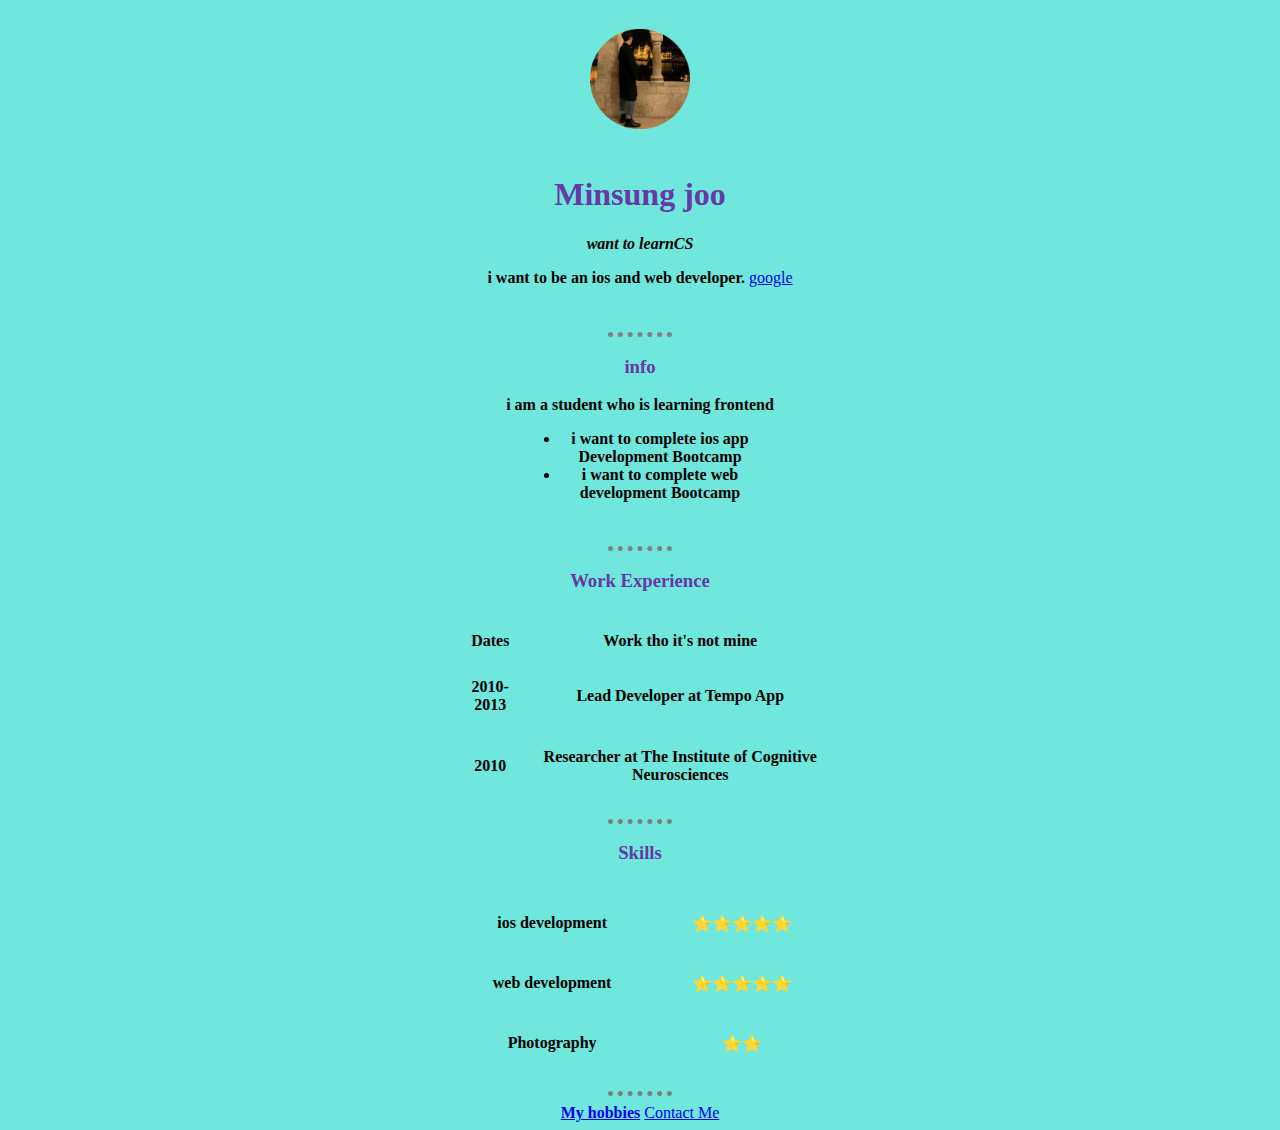
<file: index.html>
<!DOCTYPE html> <!-- html누르고 엔터 누르면 기본양식 나옴 -->
<html lang="en" dir="ltr">

<head>
  <meta charset="utf-8">
  <!--이줄은 메타가 추가데이터를 html문서에 가져온것 캐릭터셋은 utf-8의 시스템 아래있는 문자를 가져온다.   meta에 다른 기능들이 있다.   -->
  <title>💙Minsung's personal site</title>
  <link rel="stylesheet" href="styles.css">

</head>

<body>

  <table cellspacing="20">
    <tr>
      <td><img src="circle-cropped (2).png" alt=" 부다페스트 ">
        <!--alt는 이미지 설명글 적는거-->
      </td>
    </tr>
    <tr>
      <td>
        <h1><strong>Minsung joo</strong></h1>
        <p><strong><em>want to learnCS</strong></em></p>
        <p><strong>i want to be an ios and web developer.</strong> <a href="https://www.google.co.kr/">google</a> </p>
      </td>
    </tr>
  </table>


  <hr>


  <h3>info</h3>
  <p><strong>i am a student who is learning frontend</strong></p>
  <ul>
    <li><strong>i want to complete ios app Development Bootcamp</strong> </li>
    <li><strong>i want to complete web development Bootcamp</strong></li>
  </ul>

  <hr>

  <h3>Work Experience</h3>
  <table cellspacing="20">
    <thead>
      <tr>
        <th><strong>Dates</strong></th>
        <th><strong>Work tho it's not mine</strong></th>
      </tr>
    </thead>
    <tbody>
      <tr>
        <td><strong>2010-2013</strong> </td>
        <td><strong>Lead Developer at Tempo App </strong></td>
      </tr>
      <tr>
        <td><strong>2010</strong></td>
        <td><strong>Researcher at The Institute of Cognitive Neurosciences</strong></td>
      </tr>
    </tbody>
  </table>

  <hr>

  <h3>Skills</h3>

  <table cellspacing="20">
    <tr>
      <td><strong>ios development</strong></td>
      <td>⭐⭐⭐⭐⭐</td>
    </tr>
    <tr>
      <td><strong>web development</strong></td>
      <td>⭐⭐⭐⭐⭐</td>
    </tr>
    <tr>
      <td><strong>Photography</strong></td>
      <td>⭐⭐</td>
    </tr>
  </table>



  <hr>




  <a href="hobbies.html"><strong>My hobbies</strong></a>
  <a href="Contact Me.html">Contact Me</a>

</body>

</html>
</file>
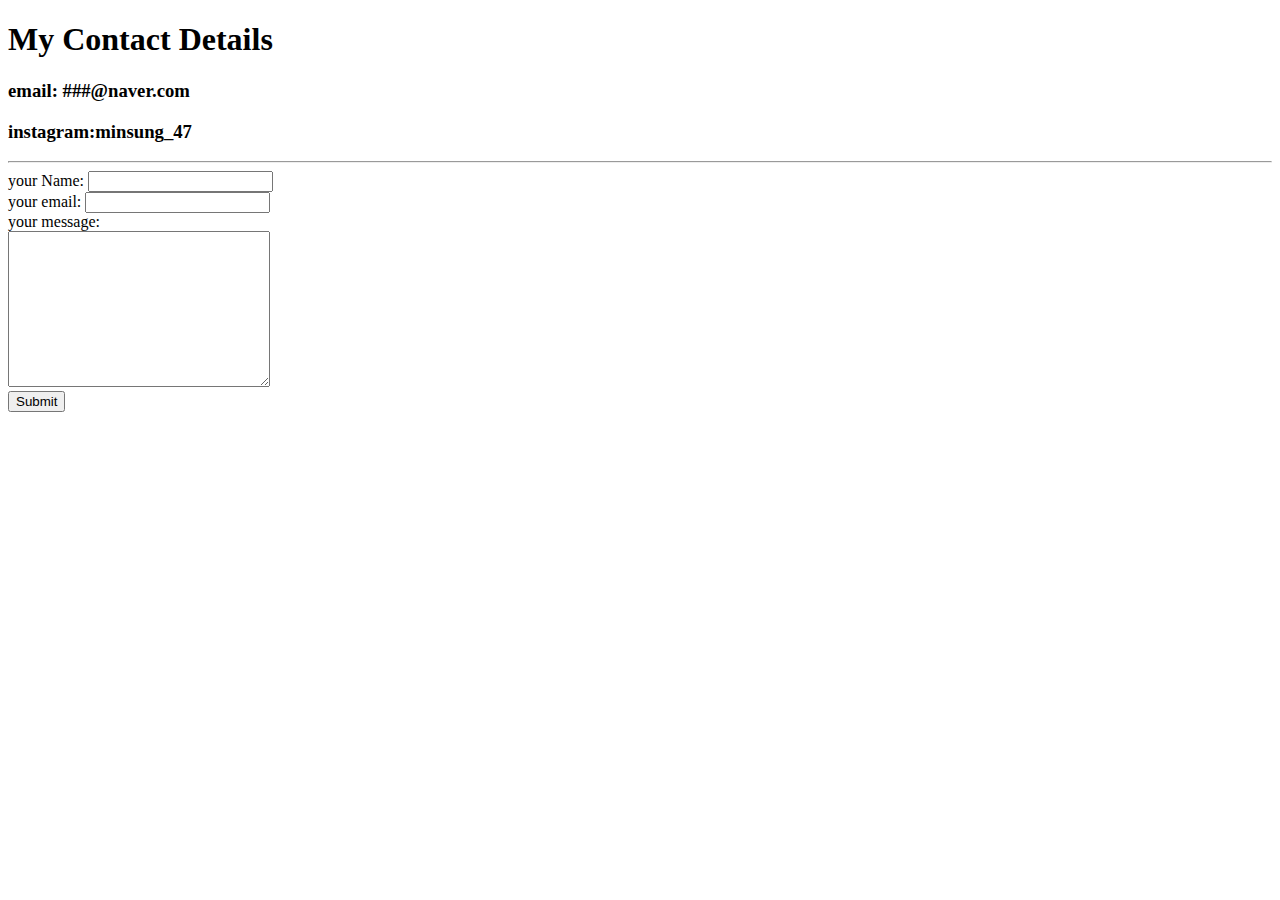
<file: Contact Me.html>
<!DOCTYPE html>
<html lang="en" dir="ltr">
  <head>
    <meta charset="utf-8">
    <title>Contact Me</title>
  </head>
  <body>
    <h1>My Contact Details</h1>
    <h3>email: ###@naver.com</h3>
    <h3>instagram:minsung_47</h3>
    <hr>

<form class="" action="index.html" method="post"> <!--form 다음에 나오는 것들은 디폴트 값이다 --> <!--mailto:info@  -->
  <label>your Name:</label>
  <input type="text" name="" value=""><br>
  <label>your email:</label>
  <input type="email" name="" value=""><br>
  <label>your message:</label><br>
  <textarea name="name" rows="10" cols="30"></textarea><br>
  <input type="submit" name="">  <!--submit은 밸류삭제한다. -->
</form>


<!--매일매일코딩은 암기말고 이해 습관이다.  -->



    <!--주석을 풀고

    <table>
      <tr>
        <td>
        <table>
          <tr>
            <td>ios development</td>
            <td>⭐⭐⭐⭐⭐</td>
          </tr>
          <tr>
            <td>web development</td>
            <td>⭐⭐⭐⭐⭐</td>
          </tr>
          <tr>
            <td>Photography</td>
            <td>⭐⭐</td>
          </tr>
        </table></td>
        <td>
        <table>
          <tr>
            <td>ios development</td>
            <td>⭐⭐⭐⭐⭐</td>
          </tr>
          <tr>
            <td>web development</td>
            <td>⭐⭐⭐⭐⭐</td>
          </tr>
          <tr>
            <td>Photography</td>
            <td>⭐⭐</td>
          </tr>
        </table> </td>
      </tr>
    </table>
                                           깔끔한 테이블을 이해해 보세요 -->
  </body>
</html>
</file>
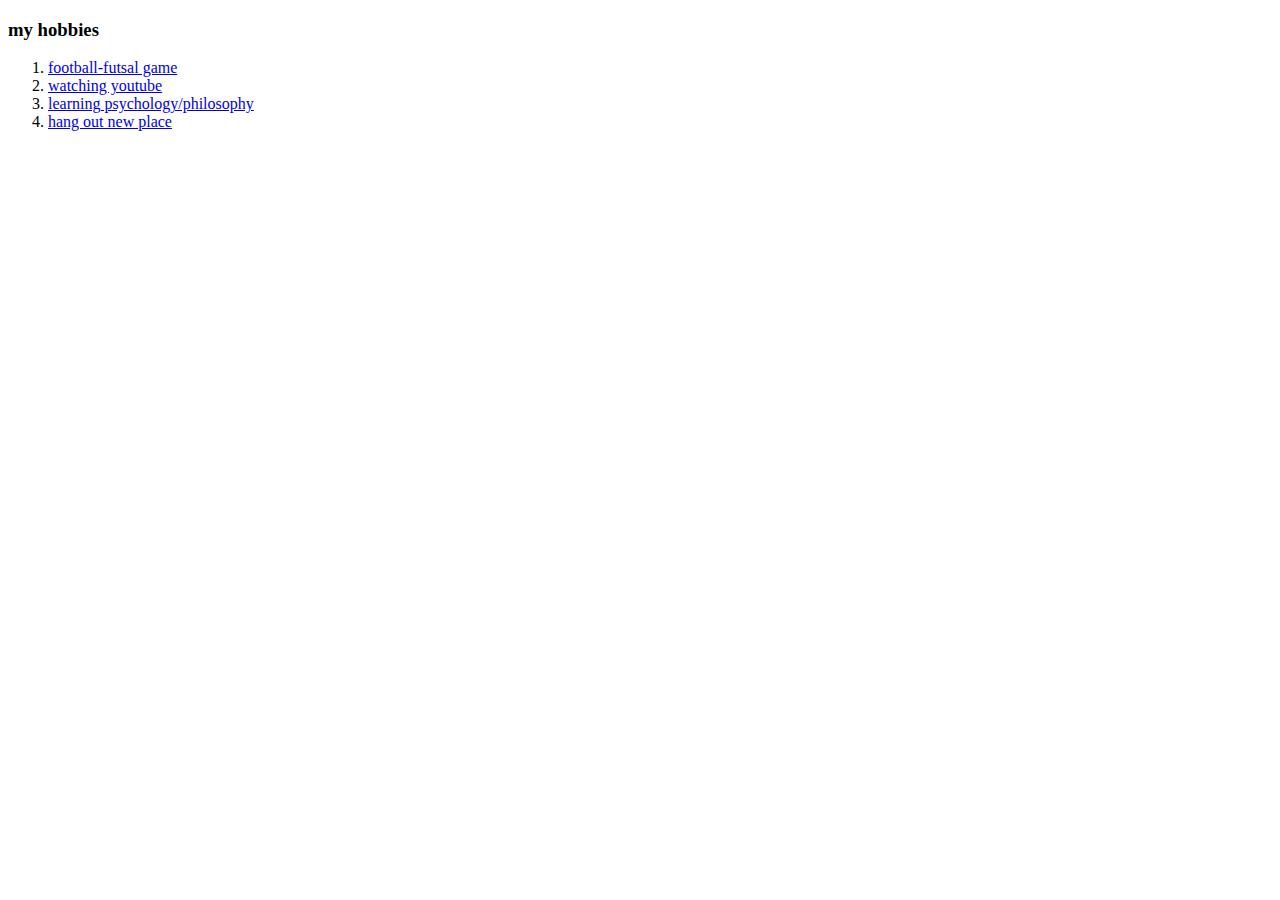
<file: hobbies.html>
<!DOCTYPE html>
<html lang="en" dir="ltr">
  <head>
    <meta charset="utf-8">
    <title>my hobbies</title>
  </head>
  <body>
    <h3>my hobbies</h3>
    <ol>
      <li><a href="https://www.youtube.com/watch?v=BKInZGOqcZ4">football-futsal game</a></li>
      <li><a href="https://www.youtube.com/">watching youtube</a></li>
      <li><a href="https://www.youtube.com/watch?v=ustW_lwl624">learning psychology/philosophy</a></li>
      <li><a href="https://www.youtube.com/watch?v=B_Hfmp-z7AE">hang out new place</a></li>
    </ol>
  </body>
</html>
</file>
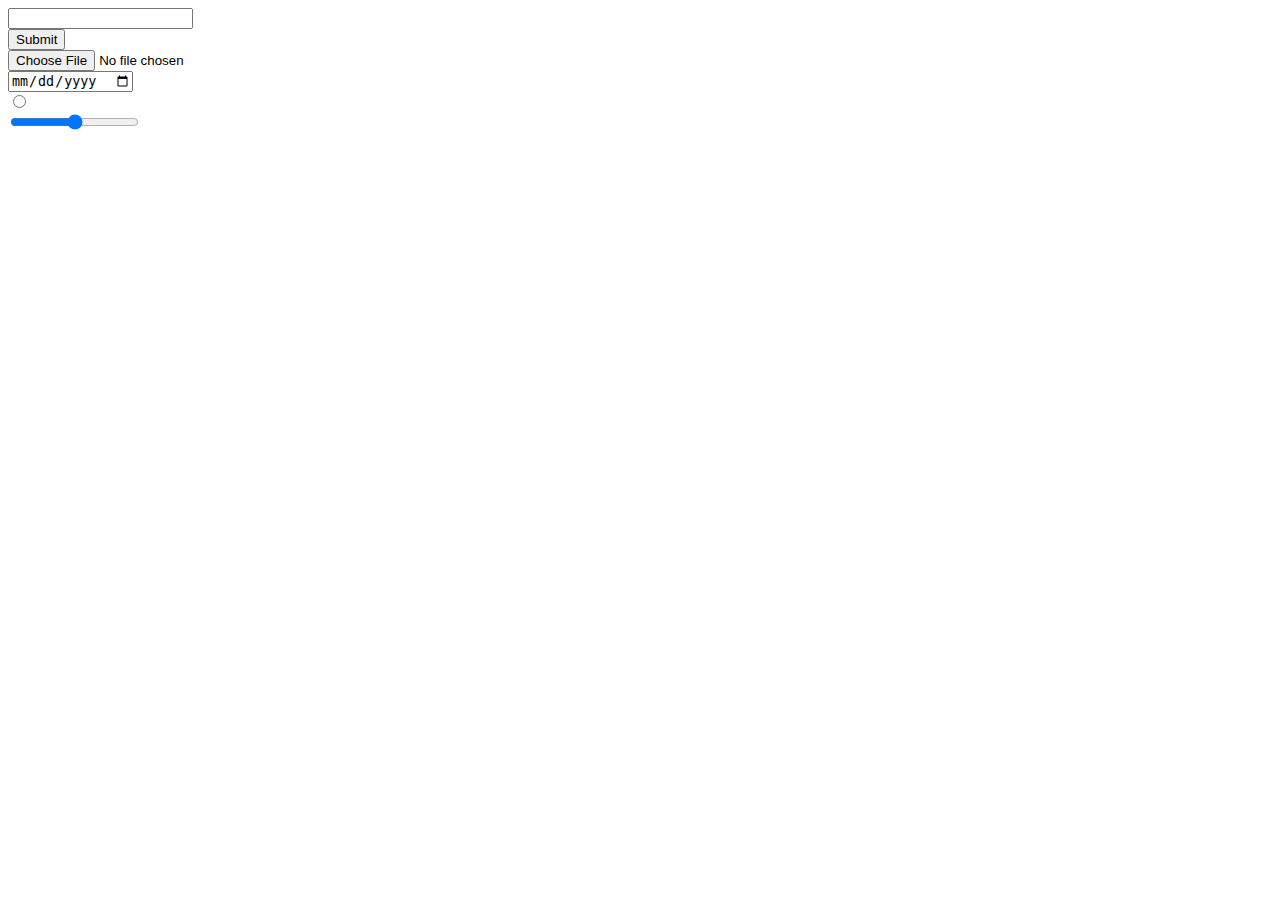
<file: inputs.html>
<!DOCTYPE html>
<html lang="en" dir="ltr">
  <head>
    <meta charset="utf-8">
    <title></title>
  </head>
  <body>

<input type="text" name="" value=""><br>
<input type="submit" name=""><br>
<input type="file"><br>
<input type="date" name="start" value="trip-start"><br>
<input type="radio"><br>
<input type="range">

  </body>
</html>
</file>
<file: styles.css>
p {text-align: center;}




body {
  text-align: center;
  background-color: #6fe7dd;
}

hr {
      border-style:none;
      border-top-style:dotted;
      border-color: grey;
      border-width: 5px;
      width: 5%;

}

h1
{

  text-align: center;
  color:#6639a6;

}

h3
{
  text-align: center;
   color:#6639a6;

}


ul{

  width: 200px;
  height: 100px;
  margin-left: auto;
  margin-right: auto;



}

  table {
    width: 400px;
    height: 200px;
    margin-left: auto;
    margin-right: auto;
  }

img {

  text-align: center;
  height: 100px;

}
</file>
